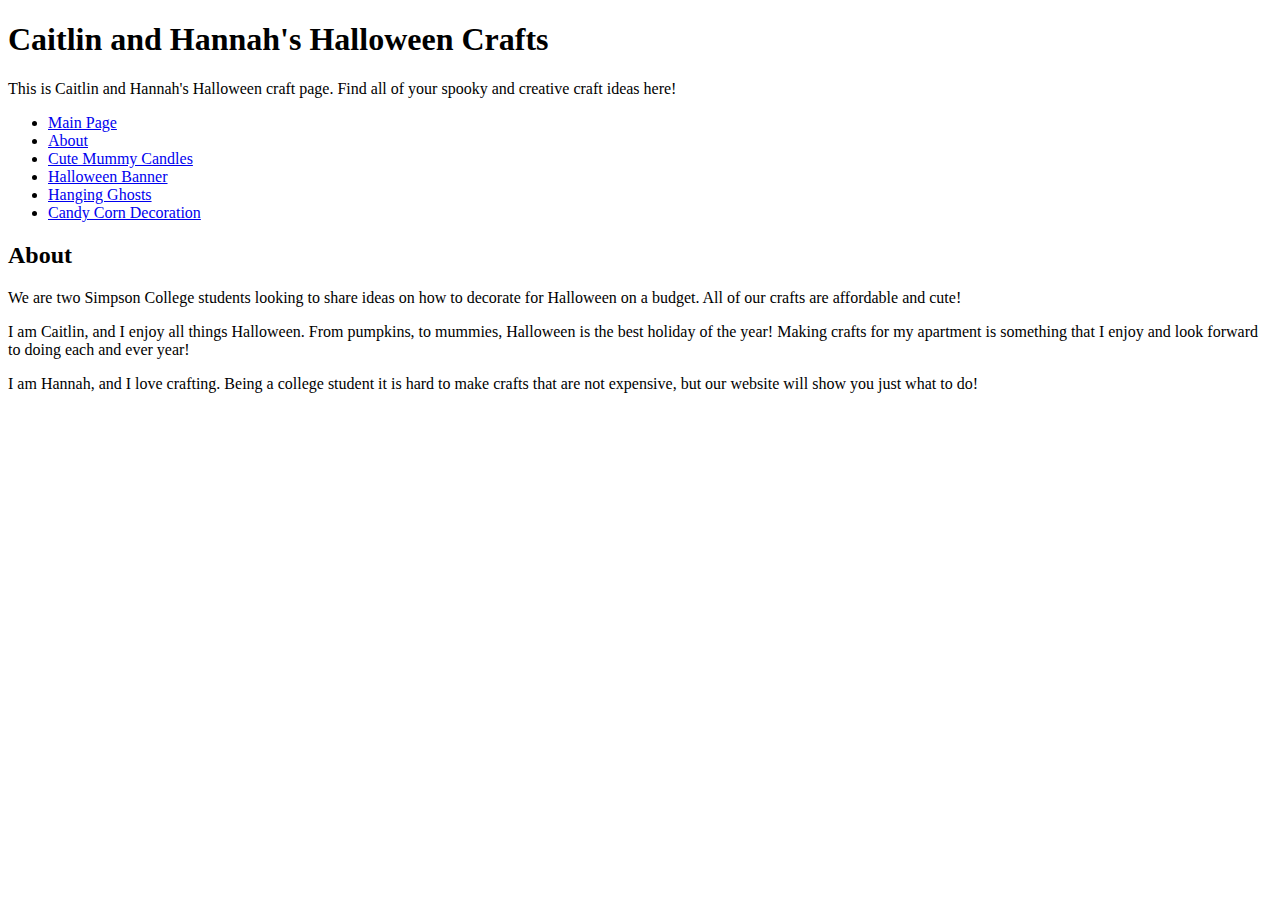
<file: Halloween DIY/about.html>
<!DOCTYPE html>
<html lang="en">
<head>
<meta charset="utf-8">
<title>About</title>
</head>

<body>
<h1>Caitlin and Hannah's Halloween Crafts</h1>
<p> This is Caitlin and Hannah's Halloween craft page. Find all of your spooky and creative craft ideas here!</p>

	<nav>
		<ul>
			<li>
				<a href="index.html">Main Page</a>
			</li>

			<li>
				<a href="about.html">About</a>
			</li>

			<li>
				<a href="mummy.html">Cute Mummy Candles</a>
			</li>

			<li>
				<a href="banner.html">Halloween Banner</a>
			</li>

			<li>
				<a href="ghosts.html">Hanging Ghosts</a>
			</li>

			<li>
				<a href="candy_corn.html">Candy Corn Decoration</a>
			</li>
		</ul>
	</nav>
<h2>About</h2>
<p>We are two Simpson College students looking to share ideas on how to decorate for Halloween on a budget. All of our crafts are affordable and cute!</p>
<p>I am Caitlin, and I enjoy all things Halloween. From pumpkins, to mummies, Halloween is the best holiday of the year! Making crafts for my apartment is something that I enjoy and look forward to doing each and ever year!</p>
<p>I am Hannah, and I love crafting. Being a college student it is hard to make crafts that are not expensive, but our website will show you just what to do!</p>
</html>
</file>
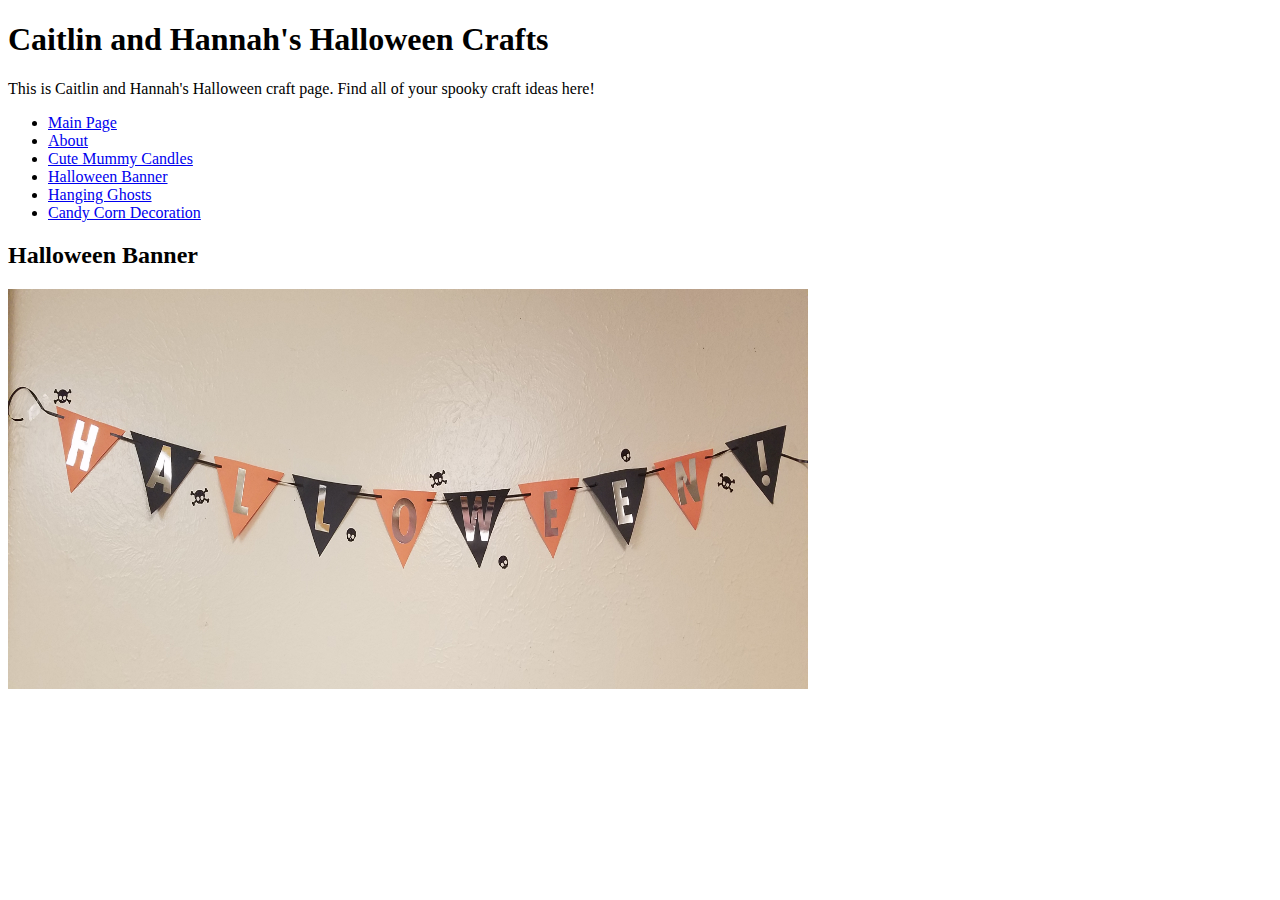
<file: Halloween DIY/banner.html>
<!DOCTYPE html>
<html lang="en">
<head>
<meta charset="utf-8">
<title>Halloween Banner</title>
</head>

<body>
<h1>Caitlin and Hannah's Halloween Crafts</h1>
<p> This is Caitlin and Hannah's Halloween craft page. Find all of your spooky craft ideas here!</p>

	<nav>
		<ul>
			<li>
				<a href="index.html">Main Page</a>
			</li>

			<li>
				<a href="about.html">About</a>
			</li>

			<li>
				<a href="mummy.html">Cute Mummy Candles</a>
			</li>

			<li>
				<a href="banner.html">Halloween Banner</a>
			</li>

			<li>
				<a href="ghosts.html">Hanging Ghosts</a>
			</li>

			<li>
				<a href="candy_corn.html">Candy Corn Decoration</a>
			</li>
		</ul>
	</nav>
<h2>Halloween Banner</h2>

<img alt='halloween banner' src="images/banner.jpg" height="400" width="800">


</html>
</file>
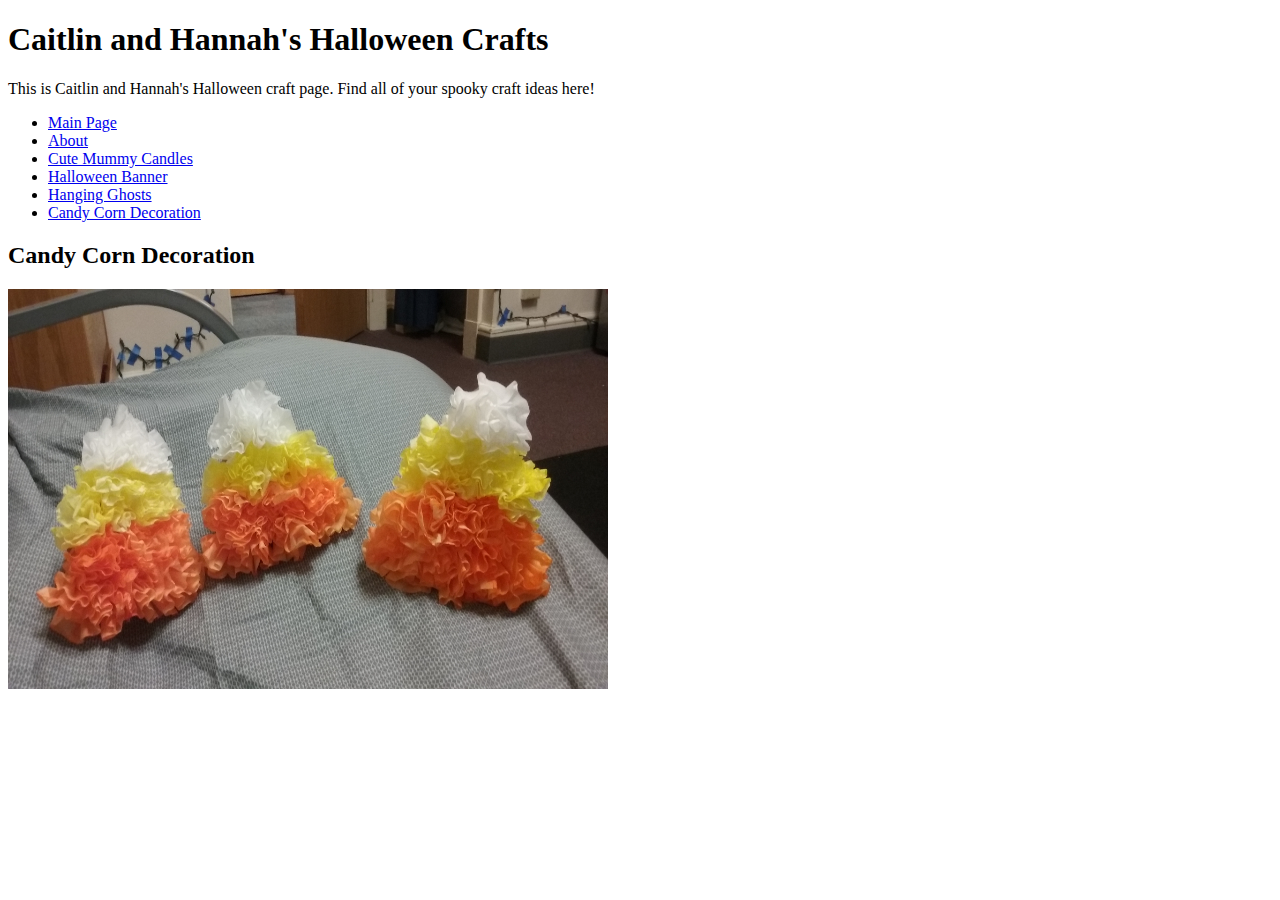
<file: Halloween DIY/candy_corn.html>
<!DOCTYPE html>
<html lang="en">
<head>
<meta charset="utf-8">
<title>Candy Corn Decoration</title>
</head>

<body>
<h1>Caitlin and Hannah's Halloween Crafts</h1>
<p> This is Caitlin and Hannah's Halloween craft page. Find all of your spooky craft ideas here!</p>

	<nav>
		<ul>
			<li>
				<a href="index.html">Main Page</a>
			</li>

			<li>
				<a href="about.html">About</a>
			</li>

			<li>
				<a href="mummy.html">Cute Mummy Candles</a>
			</li>

			<li>
				<a href="banner.html">Halloween Banner</a>
			</li>

			<li>
				<a href="ghosts.html">Hanging Ghosts</a>
			</li>

			<li>
				<a href="candy_corn.html">Candy Corn Decoration</a>
			</li>
		</ul>
	</nav>
<h2>Candy Corn Decoration</h2>

<img alt='candy corn' src="images/candy_corn.jpg" height="400" width="600">


</html>
</file>
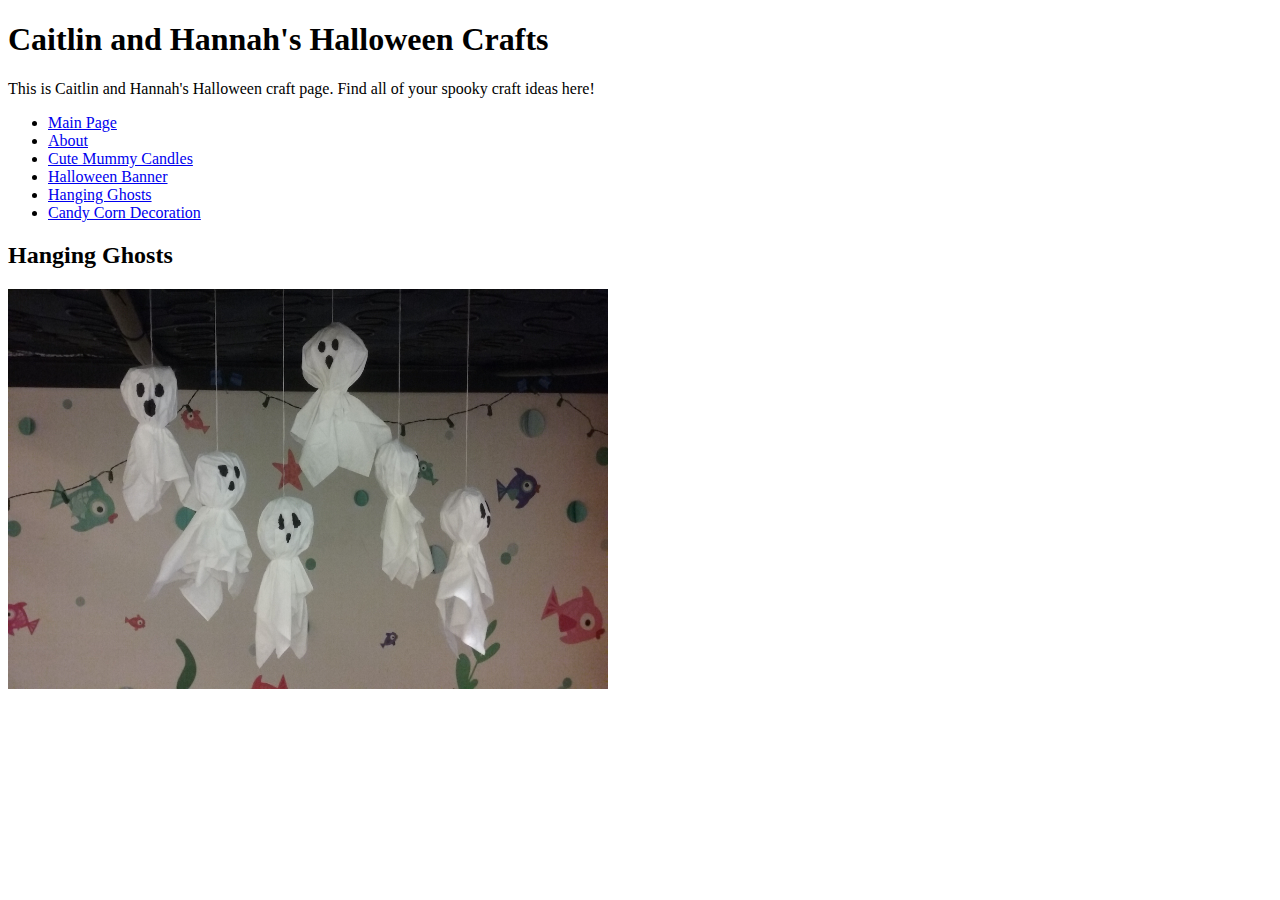
<file: Halloween DIY/ghosts.html>
<!DOCTYPE html>
<html lang="en">
<head>
<meta charset="utf-8">
<title>Hanging Ghosts</title>
</head>

<body>
<h1>Caitlin and Hannah's Halloween Crafts</h1>
<p> This is Caitlin and Hannah's Halloween craft page. Find all of your spooky craft ideas here!</p>

	<nav>
		<ul>
			<li>
				<a href="index.html">Main Page</a>
			</li>

			<li>
				<a href="about.html">About</a>
			</li>

			<li>
				<a href="mummy.html">Cute Mummy Candles</a>
			</li>

			<li>
				<a href="banner.html">Halloween Banner</a>
			</li>

			<li>
				<a href="ghosts.html">Hanging Ghosts</a>
			</li>

			<li>
				<a href="candy_corn.html">Candy Corn Decoration</a>
			</li>
		</ul>
	</nav>
<h2>Hanging Ghosts</h2>

<img alt='ghosts' src="images/ghosts.jpg" height="400" width="600">


</html>
</file>
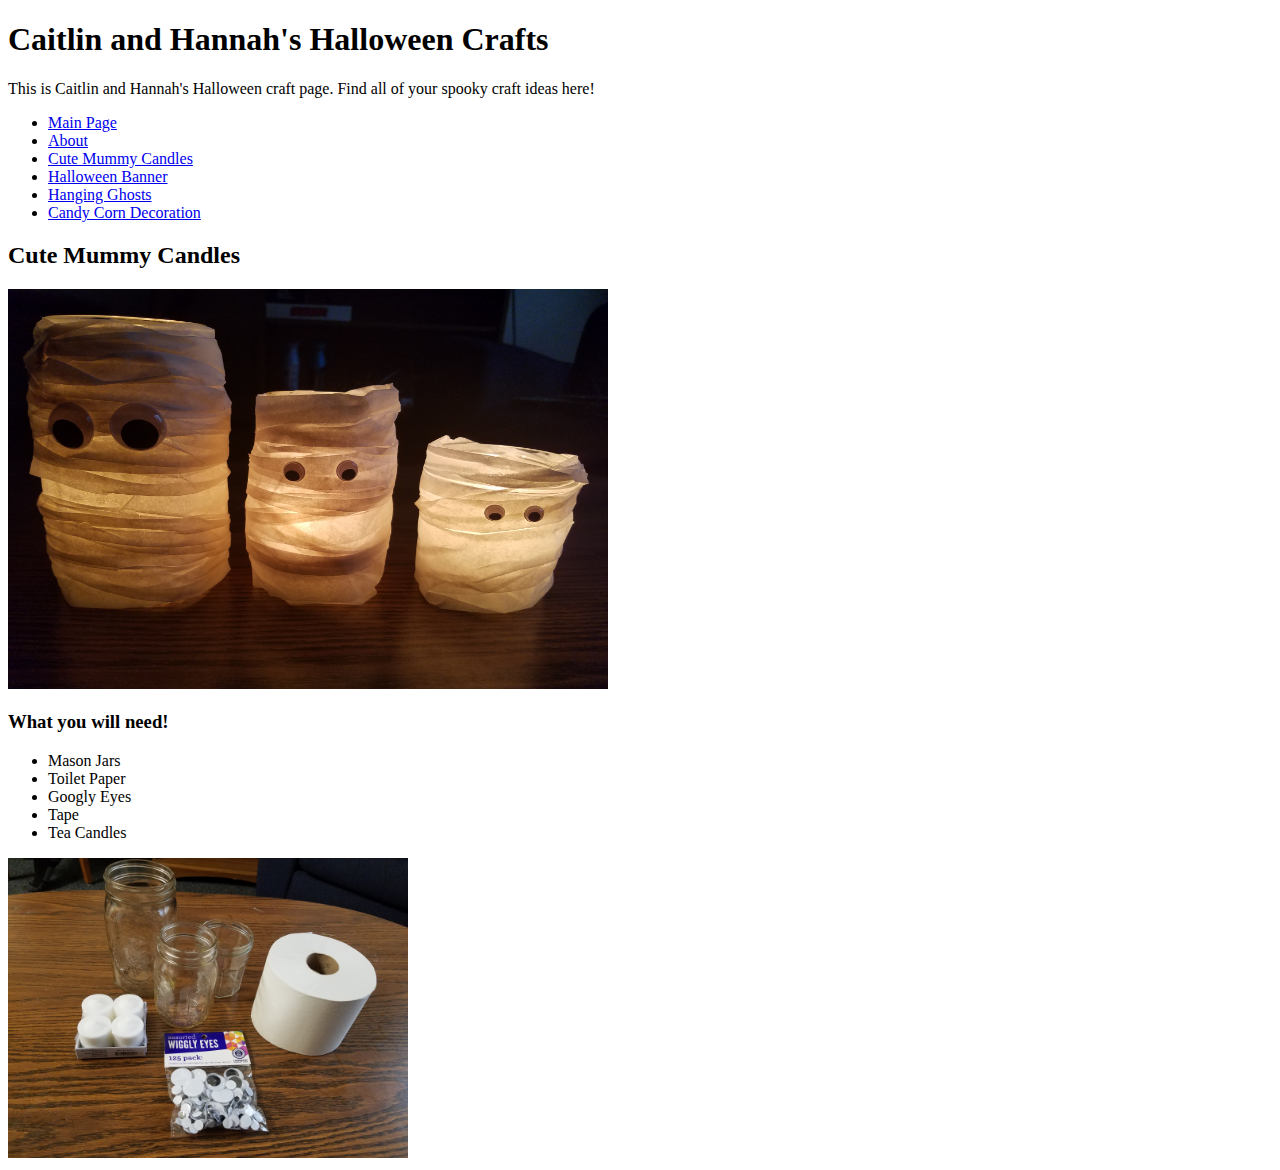
<file: Halloween DIY/mummy.html>
<!DOCTYPE html>
<html lang="en">
<head>
<meta charset="utf-8">
<title>Mummy Candles</title>
</head>

<body>
<h1>Caitlin and Hannah's Halloween Crafts</h1>
<p> This is Caitlin and Hannah's Halloween craft page. Find all of your spooky craft ideas here!</p>

	<nav>
		<ul>
			<li>
				<a href="index.html">Main Page</a>
			</li>

			<li>
				<a href="about.html">About</a>
			</li>

			<li>
				<a href="mummy.html">Cute Mummy Candles</a>
			</li>

			<li>
				<a href="banner.html">Halloween Banner</a>
			</li>

			<li>
				<a href="ghosts.html">Hanging Ghosts</a>
			</li>

			<li>
				<a href="candy_corn.html">Candy Corn Decoration</a>
			</li>
		</ul>
	</nav>
<h2>Cute Mummy Candles</h2>

<img alt='mummy candles' src="images/dark_mummy.jpg" height="400" width="600">

<h3>What you will need!</h3>
<ul>
	<li>Mason Jars</li>
	<li>Toilet Paper</li>
	<li>Googly Eyes</li>
	<li>Tape</li>
	<li>Tea Candles</li>
</ul>
<img alt='mummy supplies' src="images/mummy_supplies.jpg" height="300" width="400">
</html>
</file>
